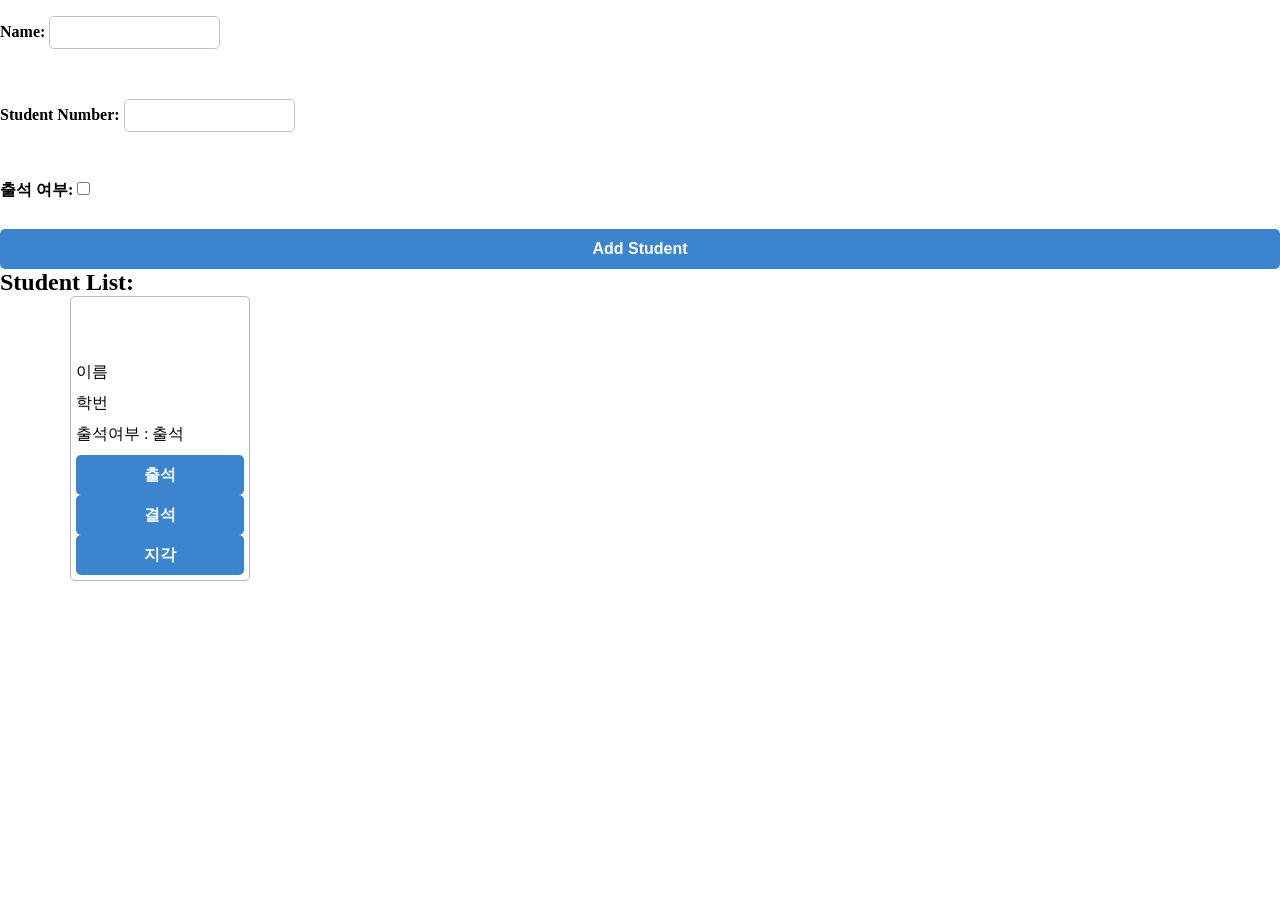
<file: index.html>
<!DOCTYPE html>
<html lang="en">
  <head>
    <meta charset="UTF-8" />
    <meta name="viewport" content="width=device-width, initial-scale=1.0" />
    <link rel="stylesheet" href="style.css" />
    <title>Student Form</title>
  </head>
  <body>
    <form id="studentForm">
      <label for="name">Name:</label>
      <input type="text" id="name" name="name" required /><br /><br />

      <label for="studentNo">Student Number:</label>
      <input type="text" id="studentNo" name="studentNo" required /><br /><br />

      <label for="attendance">출석 여부:</label>
      <input type="checkbox" id="attendance" name="attendance" /><br /><br />

      <button type="submit">Add Student</button>
    </form>

    <h2>Student List:</h2>
    <ul id="studentList">
      <li id="student-container">
        <div id="attendance-color">출석 색상</div>
        <p>이름</p>
        <p>학번</p>
        <p>출석여부 : 출석</p>
        <button>출석</button>
        <button>결석</button>
        <button>지각</button>
      </li>
    </ul>

    <script src="main.js" defer></script>
  </body>
</html>
</file>
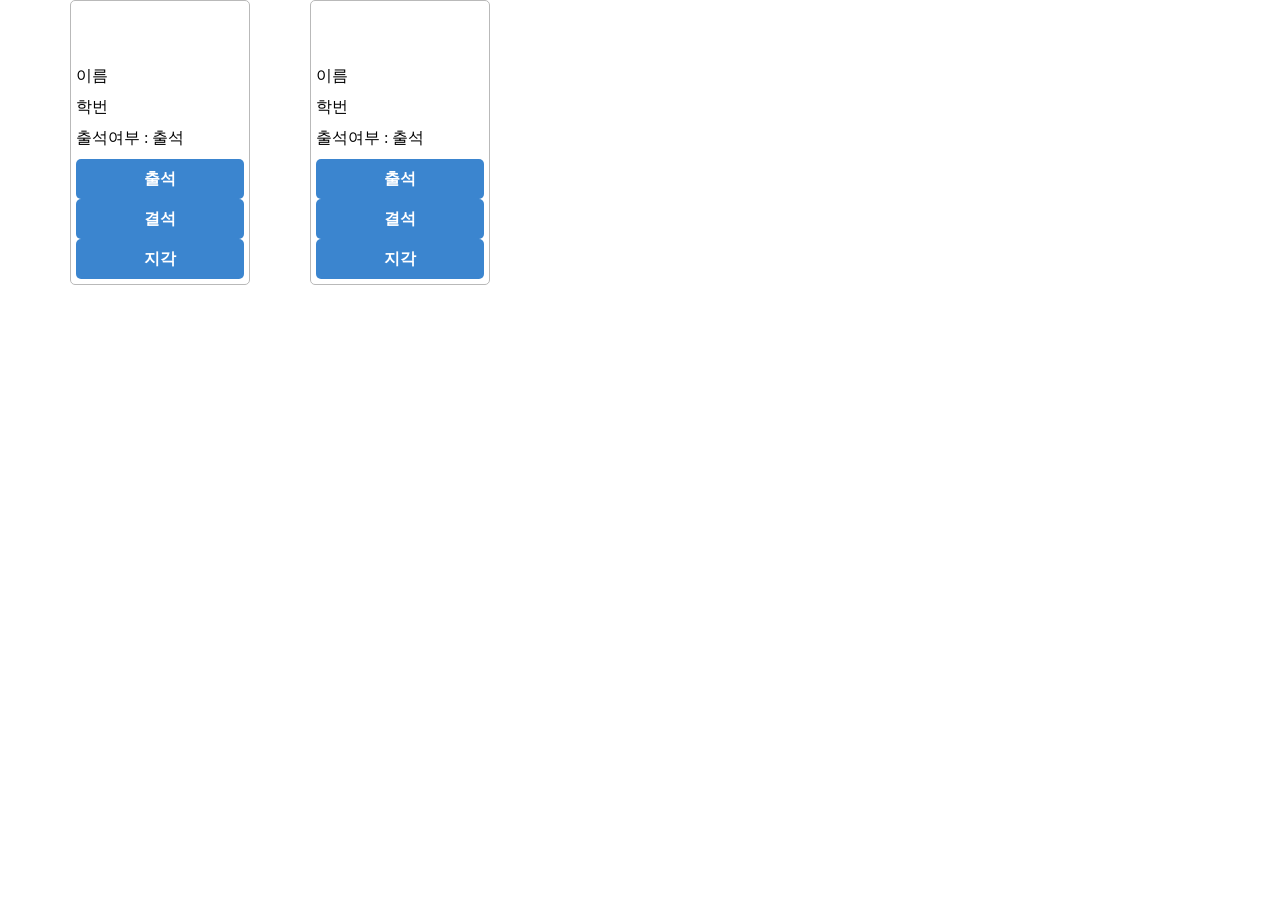
<file: student.html>
<!DOCTYPE html>
<html lang="en">
  <head>
    <meta charset="UTF-8" />
    <meta name="viewport" content="width=device-width, initial-scale=1.0" />
    <link rel="stylesheet" href="style.css" />
    <title>Document</title>
  </head>
  <body>
    <ul>
      <li id="student-container">
        <div id="attendance-color">출석 색상</div>
        <p>이름</p>
        <p>학번</p>
        <p>출석여부 : 출석</p>
        <button>출석</button>
        <button>결석</button>
        <button>지각</button>
      </li>
      <li id="student-container">
        <div id="attendance-color">출석 색상</div>
        <p>이름</p>
        <p>학번</p>
        <p>출석여부 : 출석</p>
        <button>출석</button>
        <button>결석</button>
        <button>지각</button>
      </li>
    </ul>
  </body>
</html>
</file>
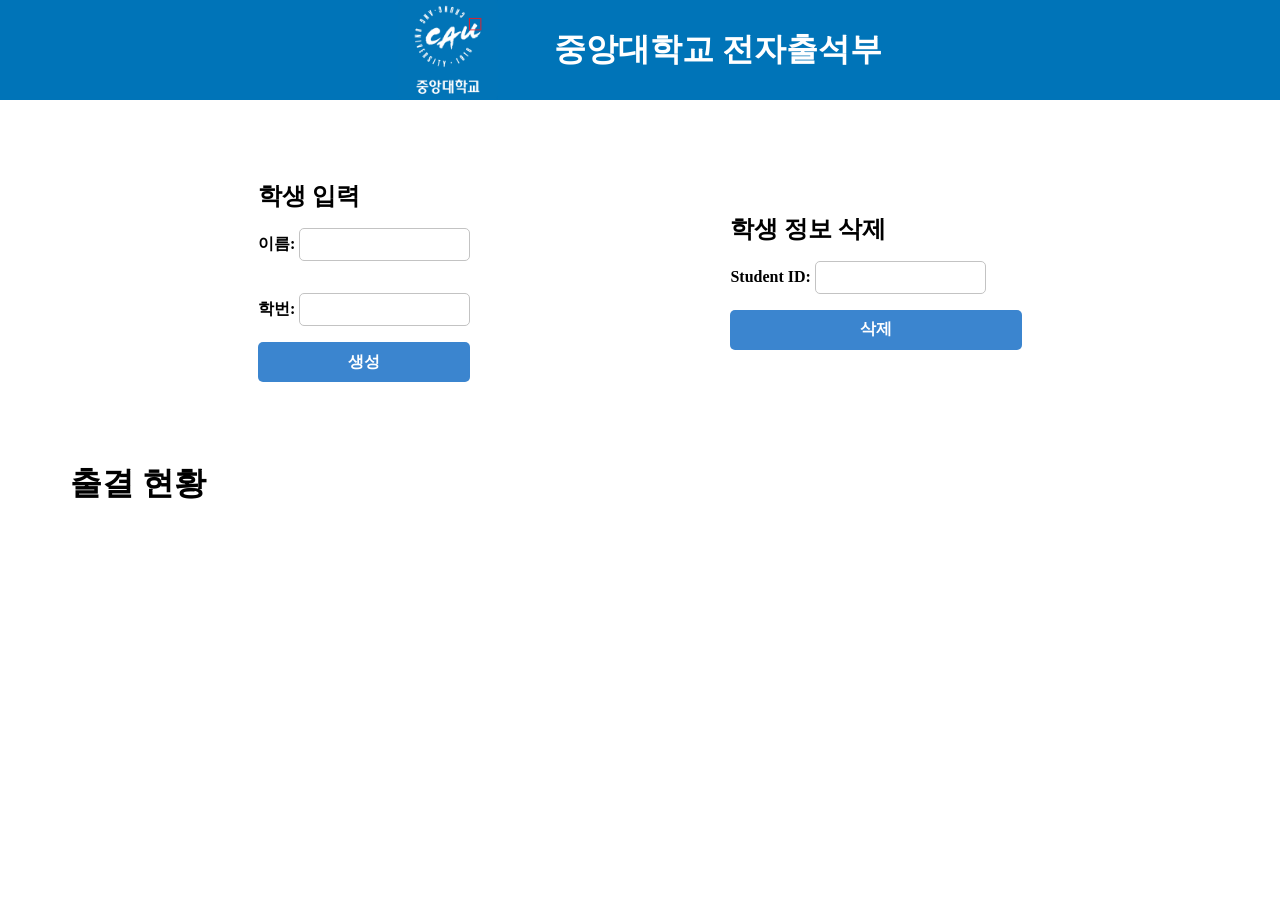
<file: test.html>
<!DOCTYPE html>
<html lang="en">
  <head>
    <meta charset="UTF-8" />
    <meta name="viewport" content="width=device-width, initial-scale=1.0" />
    <link rel="stylesheet" href="./style.css" />
    <title>전자출석부</title>
  </head>
  <body>
    <header>
      <img src="./unnamed.png" alt="중앙대로고" />
      <h1>중앙대학교 전자출석부</h1>
    </header>

    <div id="container">
      <div id="register-delete-container">
        <div>
          <h2>학생 입력</h2>
          <form id="create-student-form">
            <label for="name">이름:</label>
            <input type="text" id="name" name="name" required />
            <br />
            <label for="studentNo">학번:</label>
            <input type="text" id="studentNo" name="studentNo" required />
            <br />
            <button type="submit">생성</button>
          </form>
        </div>
        <div>
          <h2>학생 정보 삭제</h2>
          <label for="delete-student-id">Student ID:</label>
          <input
            type="number"
            id="delete-student-id"
            name="delete-student-id"
            required
          />
          <button id="delete-student">삭제</button>
        </div>
      </div>

      <div id="list-container">
        <h1>출결 현황</h1>
        <ul id="students-list"></ul>
      </div>
    </div>

    <script src="app.js"></script>
  </body>
</html>
</file>
<file: style.css>
* {
  margin: 0;
  padding: 0;
}

header {
  display: flex;
  justify-content: center;
  align-items: center;
  height: 100px;
  background-color: #0074b8;
  color: white;
}

header img {
  width: 100px;
  height: 100px;
  margin-right: 3.5rem;
}

#container {
  margin-top: 5rem;
  display: flex;
  flex-direction: column;
  justify-content: center;
  align-items: center;
}

#register-delete-container {
  width: 80%;
  display: flex;
  justify-content: space-around;
  align-items: center;
}

#create-student-form {
  width: 100%;
}

label {
  font-weight: bold;
}

input {
  margin: 1rem 0;
  padding: 8px 0;
  border: 1px solid rgb(195, 195, 195);
  border-radius: 5px;
}

input:focus {
  border-color: #3b85cf;
  outline: none;
}

button {
  width: 100%;
  border: none;
  background-color: #3b85cf;
  border-radius: 5px;
  height: 2.5rem;
  color: white;
  font-weight: bold;
  font-size: 1rem;
}

#list-container {
  margin-top: 4rem;
  padding: 1rem;
  border-radius: 10px;
}

#list-container h1 {
  margin-bottom: 3rem;
}

li {
  list-style: none;
}

li p {
  margin: 10px 0;
}

#attendance-color {
  height: 50px;
  border-radius: 5px;
  margin-bottom: 10px;
  text-align: center;
  font-weight: bold;
  line-height: 50px;
  cursor: pointer;
  color: white;
}

#student-container {
  border: 1px solid rgb(185, 185, 185);
  border-radius: 5px;
  padding: 5px;
  background-color: white;
}

#buttonContainer {
  display: flex;
  justify-content: space-around;
}

ul {
  display: grid;
  justify-content: center;
  grid-template-columns: repeat(5, 180px);
  gap: 60px;
}

@media (max-width: 1200px) {
  ul {
    grid-template-columns: repeat(4, 180px);
    gap: 40px;
  }
}

@media (max-width: 850px) {
  ul {
    grid-template-columns: repeat(3, 180px);
    gap: 30px;
  }
}

@media (max-width: 670px) {
  header img {
    margin-right: 0;
  }
  header h1 {
    font-size: 1.5rem;
  }
  #register-delete-container {
    flex-direction: column;
    align-items: start;
  }
  #register-delete-container div:first-child {
    margin-bottom: 2rem;
  }
  ul {
    grid-template-columns: repeat(2, 180px);
    gap: 20px;
  }
}
</file>
